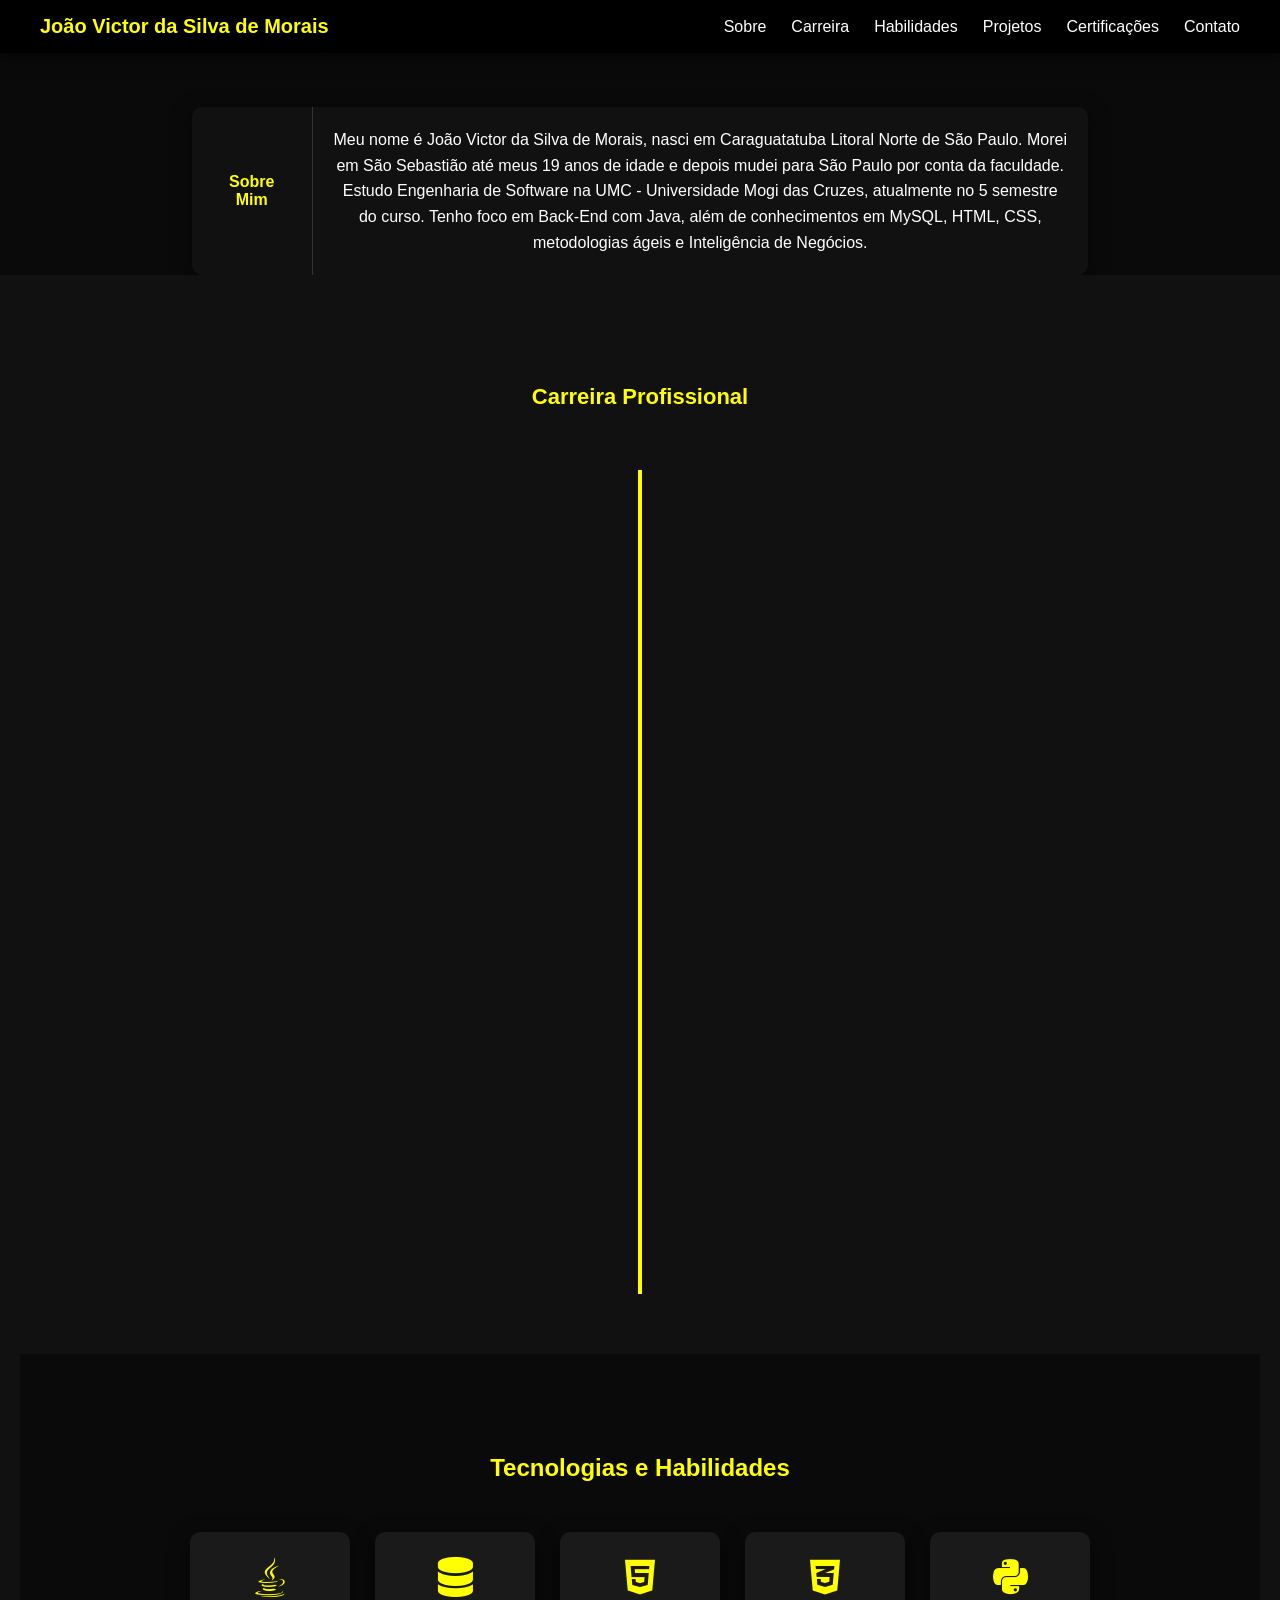
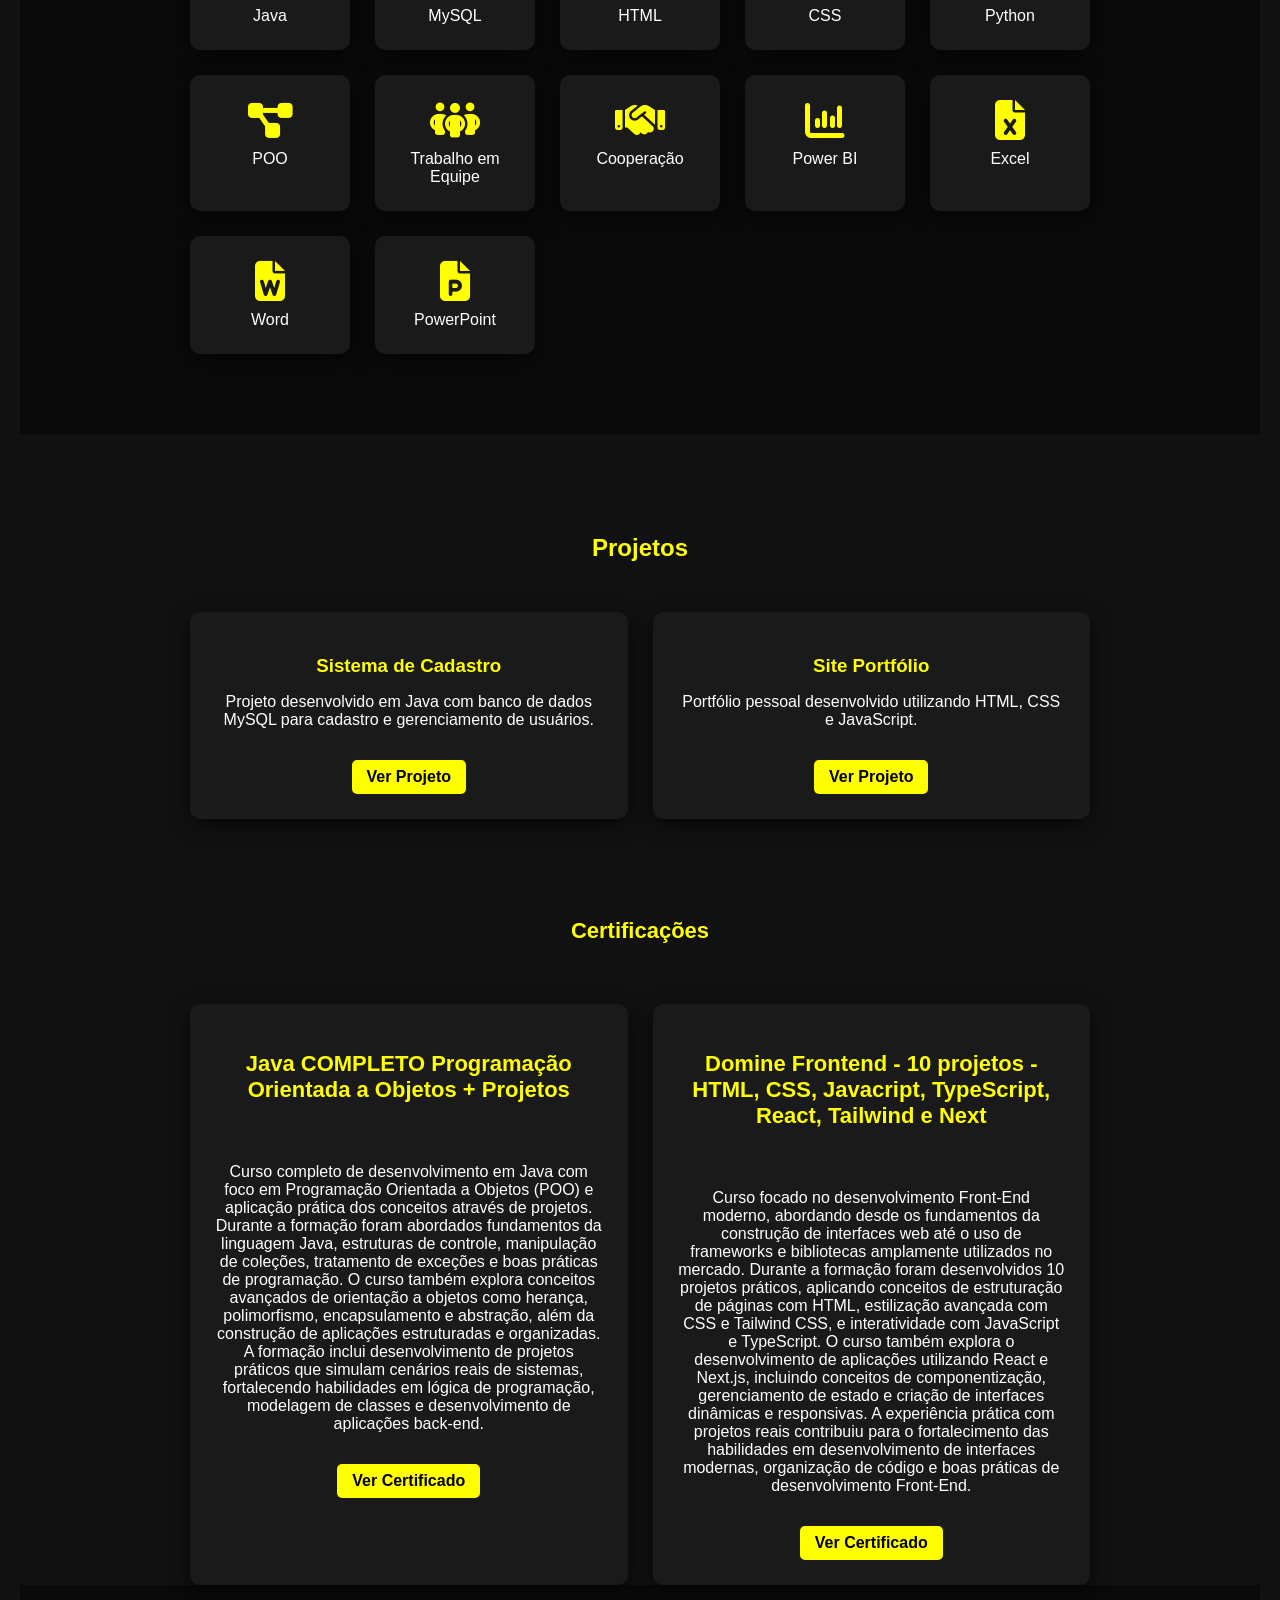
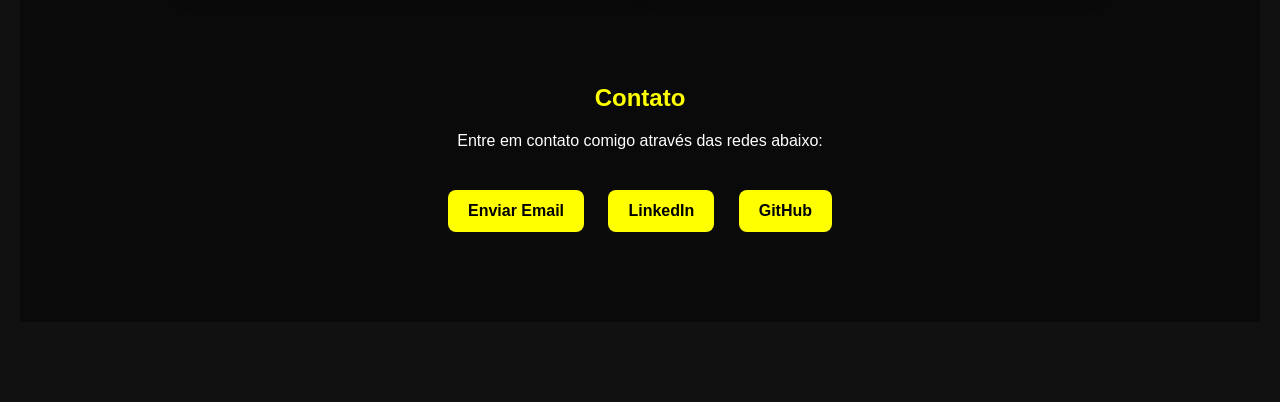
<file: index.html>
<!DOCTYPE html>
<html lang="pt-br">

<head>
    <meta charset="UTF-8">
    <link rel="stylesheet" href="https://cdnjs.cloudflare.com/ajax/libs/font-awesome/6.5.0/css/all.min.css">
    <meta name="viewport" content="width=device-width, initial-scale=1.0">
    <title>Portfólio Victor Morais</title>
    <link rel="stylesheet" href="style.css">

</head>

<body id="fundo">

    <nav class="navbar">

        <div class="logo">
            João Victor da Silva de Morais
        </div>

        <ul class="menu">

            <li><a href="#sobre">Sobre</a></li>

            <li><a href="#carreira">Carreira</a></li>

            <li><a href="#habilidades">Habilidades</a></li>

            <li><a href="#projetos">Projetos</a></li>

            <li><a href="#certificacoes">Certificações</a></li>

            <li><a href="#contato">Contato</a></li>     

        </ul>

    </nav>

    <h4 class="nome">Victor Morais</h4>

    <br>

    <section id="sobre">

    <table class="ptable">

        <tr>

            <th class="primeirasinfos">Sobre Mim</th>

            <td>
                Meu nome é João Victor da Silva de Morais, nasci em Caraguatatuba Litoral Norte de São Paulo.
                Morei em São Sebastião até meus 19 anos de idade e depois mudei para São Paulo por conta da
                faculdade.
                Estudo Engenharia de Software na UMC - Universidade Mogi das Cruzes, atualmente no 5 semestre do curso.

                Tenho foco em Back-End com Java, além de conhecimentos em MySQL, HTML, CSS,
                metodologias ágeis e Inteligência de Negócios.
            </td>

        </tr>

    </table>

    <section id="carreira" class="carreira">

        <h4>Carreira Profissional</h4>

        <div class="timeline">

            <div class="timeline-item hidden">

                <div class="timeline-date">
                    Janeiro de 2023 - Junho de 2023
                </div>

                <div class="timeline-content">
                    <h4>Vendedor</h4>
                    <h5>Lojas Brasil</h5>

                    <p>
                        Atuei como vendedor na Lojas Brasil, sendo responsável pelo atendimento ao cliente,
                        orientação sobre produtos e organização do estoque.
                    </p>

                </div>
            </div>

            <div class="timeline-item hidden">

                <div class="timeline-date">
                    Dezembro de 2023 - Agosto de 2024
                </div>

                <div class="timeline-content">

                    <h4>Caixa</h4>
                    <h5>Miatto Gelateria</h5>

                    <p>
                        Responsável pelo atendimento ao cliente, operação de pagamentos,
                        abertura e fechamento de caixa.
                    </p>

                </div>
            </div>

            <div class="timeline-item hidden">

                <div class="timeline-date">
                    Dezembro de 2024 - Presente
                </div>

                <div class="timeline-content">

                    <h4>Assistente Administrativo</h4>
                    <h5>SS Armazéns Gerais Alfandegados</h5>

                    <p>
                        Suporte na pesagem de caminhões, controle de planilhas e organização
                        de documentação logística.
                    </p>

                </div>
            </div>

        </div>

        <section id="habilidades" class="habilidades">

            <h2>Tecnologias e Habilidades</h2>

            <div class="skills-container">

                <div class="skill-card">
                    <i class="fa-brands fa-java"></i>
                    <p>Java</p>
                </div>

                <div class="skill-card">
                    <i class="fa-solid fa-database"></i>
                    <p>MySQL</p>
                </div>

                <div class="skill-card">
                    <i class="fa-brands fa-html5"></i>
                    <p>HTML</p>
                </div>

                <div class="skill-card">
                    <i class="fa-brands fa-css3-alt"></i>
                    <p>CSS</p>
                </div>

                <div class="skill-card">
                    <i class="fa-brands fa-python"></i>
                    <p>Python</p>
                </div>

                <div class="skill-card">
                    <i class="fa-solid fa-diagram-project"></i>
                    <p>POO</p>
                </div>

                <div class="skill-card">
                    <i class="fa-solid fa-people-group"></i>
                    <p>Trabalho em Equipe</p>
                </div>

                <div class="skill-card">
                    <i class="fa-solid fa-handshake"></i>
                    <p>Cooperação</p>
                </div>

                <div class="skill-card">
                    <i class="fa-solid fa-chart-column"></i>
                    <p>Power BI</p>
                </div>

                <div class="skill-card">
                    <i class="fa-solid fa-file-excel"></i>
                    <p>Excel</p>
                </div>

                <div class="skill-card">
                    <i class="fa-solid fa-file-word"></i>
                    <p>Word</p>
                </div>

                <div class="skill-card">
                    <i class="fa-solid fa-file-powerpoint"></i>
                    <p>PowerPoint</p>
                </div>

            </div>

        </section>

        <section id="projetos" class="projetos">

            <h2>Projetos</h2>

            <div class="projetos-container">

                <div class="projeto-card">

                    <h3>Sistema de Cadastro</h3>

                    <p>
                        Projeto desenvolvido em Java com banco de dados MySQL para cadastro
                        e gerenciamento de usuários.
                    </p>

                    <a href="https://github.com/VictorMorais777/Sistema-de-Consulta-Medica" target="_blank">Ver Projeto</a>

                </div>
                
                <!--
                <div class="projeto-card">

                    <h3>Dashboard Power BI</h3>

                    <p>
                        Dashboard criado para análise de dados empresariais utilizando Power BI.
                    </p>

                    <a href="#" target="_blank">Ver Projeto</a>

                </div>
                -->

                <div class="projeto-card">

                    <h3>Site Portfólio</h3>

                    <p>
                        Portfólio pessoal desenvolvido utilizando HTML, CSS e JavaScript.
                    </p>

                    <a href="#" target="_blank">Ver Projeto</a>

                </div>

            </div>

        </section>

        <section id="certificacoes" class="certificacoes">

            <h2>Certificações</h2>

            <div class="certificacoes-container">

                <div class="certificacoes-card">

                    <h3>Java COMPLETO Programação Orientada a Objetos + Projetos</h3>

                    <p>
                        Curso completo de desenvolvimento em Java com foco em Programação Orientada a Objetos (POO) e aplicação prática dos conceitos através de projetos. 
                        Durante a formação foram abordados fundamentos da linguagem Java, estruturas de controle, manipulação de coleções, tratamento de exceções e boas práticas de programação.
                        O curso também explora conceitos avançados de orientação a objetos como herança, polimorfismo, encapsulamento e abstração, além da construção de aplicações estruturadas e organizadas. 
                        A formação inclui desenvolvimento de projetos práticos que simulam cenários reais de sistemas, fortalecendo habilidades em lógica de programação, modelagem de classes e desenvolvimento de aplicações back-end.
                    </p>

                    <a href="../IMG/certificadoJava.png" target="_blank">Ver Certificado</a>

                </div>

                <div class="certificacoes-card">

                    <h3>Domine Frontend - 10 projetos - HTML, CSS, Javacript, TypeScript, React, Tailwind e Next</h3>

                    <p>
                        Curso focado no desenvolvimento Front-End moderno, abordando desde os fundamentos da construção de interfaces web até o uso de frameworks e bibliotecas amplamente utilizados no mercado. 
                        Durante a formação foram desenvolvidos 10 projetos práticos, aplicando conceitos de estruturação de páginas com HTML, estilização avançada com CSS e Tailwind CSS, e interatividade com JavaScript e TypeScript.
                        O curso também explora o desenvolvimento de aplicações utilizando React e Next.js, incluindo conceitos de componentização, gerenciamento de estado e criação de interfaces dinâmicas e responsivas. 
                        A experiência prática com projetos reais contribuiu para o fortalecimento das habilidades em desenvolvimento de interfaces modernas, organização de código e boas práticas de desenvolvimento Front-End.
                    </p>

                    <a href="IMG/certificado-java.png" target="_blank">Ver Certificado</a>

                </div>

            </div>

        </section>


        <section id="contato" class="contato">

            <h2>Contato</h2>

            <p>Entre em contato comigo através das redes abaixo:</p>

            <div class="contato-links">

                <a href="mailto:joaovictrr6@gmail.com?subject=Contato%20pelo%20portfólio&body=Olá%20Victor,%20vi%20seu%20portfólio%20e%20gostaria%20de%20falar%20com%20você.">
                    Enviar Email
                </a>

                <a href="https://www.linkedin.com/in/jo%C3%A3o-victor-da-silva-de-morais/" target="_blank">LinkedIn</a>

                <a href="https://github.com/repos" target="_blank">GitHub</a>

            </div>

        </section>

         </section>

        

        <script src="script.js"></script>

</body>

</html>
</file>
<file: style.css>
* {
    box-sizing: border-box;
}

html,
body {
    overflow-x: hidden;
}

body {
    margin: 0;
    font-family: Arial, Helvetica, sans-serif;
    background: #0a0a0a;
    color: white;
    text-align: center;
}

/* Nome */

.nome {
    color: yellow;
    font-size: 28px;
    margin-top: 20px;
}

/* subtitulo */

.Sobre {
    color: yellow;
    font-size: 18px;
    display: block;
    margin-bottom: 20px;
}

/* tabela sobre mim */

.ptable {
    width: 70%;
    margin: auto;
    border-collapse: collapse;
    background: #111;
    border-radius: 10px;
    overflow: hidden;
    box-shadow: 0px 5px 20px rgba(0, 0, 0, 0.5);
}

.ptable th {
    color: yellow;
    padding: 20px;
    border-right: 1px solid #333;
    width: 120px;
}

.ptable td {
    padding: 20px;
    line-height: 1.6;
}

/* seção carreira */

.carreira {
    padding: 80px 20px;
    background: #111;
}

.carreira h4 {
    color: yellow;
    font-size: 22px;
    margin-bottom: 60px;
}

/* timeline */

.timeline {
    position: relative;
    max-width: 900px;
    margin: auto;
    padding: 0 20px;
}

/* linha vertical */

.timeline::before {
    content: "";
    position: absolute;
    left: 50%;
    top: 0;
    width: 4px;
    height: 100%;
    background: yellow;
    transform: translateX(-50%);
}

/* item da timeline */

.timeline-item {
    display: flex;
    margin-bottom: 60px;
    position: relative;
    transition: all 0.8s ease;
}

/* ponto da timeline */

.timeline-item::before {
    content: "";
    position: absolute;
    left: 50%;
    width: 16px;
    height: 16px;
    background: yellow;
    border-radius: 50%;
    transform: translateX(-50%);
}

/* data */

.timeline-date {
    width: 45%;
    text-align: right;
    padding-right: 30px;
    font-weight: bold;
    color: #ddd;
}

/* card */

.timeline-content {
    width: 45%;
    background: #1a1a1a;
    padding: 25px;
    border-radius: 10px;
    box-shadow: 0px 8px 25px rgba(0, 0, 0, 0.5);
    transition: 0.3s;
}

/* hover */

.timeline-content:hover {
    transform: translateY(-5px);
    box-shadow: 0px 12px 30px rgba(0, 0, 0, 0.8);
}

/* títulos */

.timeline-content h4 {
    color: yellow;
    margin-bottom: 10px;
}

.timeline-content h5 {
    color: #ccc;
    margin-bottom: 15px;
}

/* animação */

.hidden {
    opacity: 0;
    transform: translateY(50px);
}

.show {
    opacity: 1;
    transform: translateY(0);
}

.habilidades {
    padding: 80px 20px;
    background: #0a0a0a;
    text-align: center;
}

.habilidades h2 {
    color: yellow;
    margin-bottom: 50px;
}

/* GRID */

.skills-container {
    display: grid;
    grid-template-columns: repeat(auto-fit, minmax(160px, 1fr));
    gap: 25px;
    max-width: 900px;
    margin: auto;
}

/* CARDS */

.skill-card {
    background: #1a1a1a;
    padding: 25px;
    border-radius: 10px;
    box-shadow: 0px 6px 20px rgba(0, 0, 0, 0.6);
    transition: 0.3s;
}

.skill-card i {
    font-size: 40px;
    color: yellow;
    margin-bottom: 10px;
}

.skill-card p {
    margin: 0;
}

/* hover */

.skill-card:hover {
    transform: translateY(-6px);
    background: #222;
    box-shadow: 0px 10px 25px rgba(0, 0, 0, 0.8);
}

.projetos {
    padding: 80px 20px;
    background: #111;
    text-align: center;
}

.projetos h2 {
    color: yellow;
    margin-bottom: 50px;
}

.projetos-container {
    display: grid;
    grid-template-columns: repeat(auto-fit, minmax(250px, 1fr));
    gap: 25px;
    max-width: 900px;
    margin: auto;
}

.projeto-card {
    background: #1a1a1a;
    padding: 25px;
    border-radius: 10px;
    box-shadow: 0 6px 20px rgba(0, 0, 0, 0.6);
    transition: 0.3s;
}

.projeto-card:hover {
    transform: translateY(-8px);
}

.projeto-card h3 {
    color: yellow;
    margin-bottom: 15px;
}

.projeto-card a {
    display: inline-block;
    margin-top: 15px;
    color: black;
    background: yellow;
    padding: 8px 15px;
    border-radius: 5px;
    text-decoration: none;
    font-weight: bold;
}

.contato {
    padding: 80px 20px;
    background: #0a0a0a;
    text-align: center;
}

.contato h2 {
    color: yellow;
    margin-bottom: 20px;
}

.contato-links {
    margin-top: 30px;
}

.contato-links a {
    display: inline-block;
    margin: 10px;
    padding: 12px 20px;
    background: yellow;
    color: black;
    border-radius: 8px;
    text-decoration: none;
    font-weight: bold;
    transition: 0.3s;
}

.contato-links a:hover {
    background: #ffd900;
    transform: scale(1.05);
}

/* NAVBAR */

.navbar {
    position: fixed;
    top: 0;
    left: 0;
    right: 0;
    width: 100%;
    background: #000;
    display: flex;
    justify-content: space-between;
    align-items: center;
    padding: 15px 40px;
    box-sizing: border-box;
    z-index: 1000;
    box-shadow: 0 4px 15px rgba(0, 0, 0, 0.6);
}

/* logo */

.logo {
    color: yellow;
    font-size: 20px;
    font-weight: bold;
}

/* menu */

.menu {
    list-style: none;
    display: flex;
    gap: 25px;
    margin: 0;
    padding: 0;
}

.menu a {
    color: white;
    text-decoration: none;
    font-weight: 500;
    transition: 0.3s;
}

.menu a:hover {
    color: yellow;
}

.certificacoes-container{
    display: grid;
    grid-template-columns: repeat(auto-fit, minmax(250px, 1fr));
    gap: 25px;
    max-width: 900px;
    margin: auto;
}

.certificacoes-card{
    background: #1a1a1a;
    padding: 25px;
    border-radius: 10px;
    box-shadow: 0 6px 20px rgba(0, 0, 0, 0.6);
    transition: 0.3s;
}

.certificacoes h3{
    color: yellow;
    font-size: 22px;
    margin-bottom: 60px;
}

.certificacoes h2{
    color: yellow;
    font-size: 22px;
    margin-bottom: 60px;
}

.certificacoes-card a {
    display: inline-block;
    margin-top: 15px;
    color: black;
    background: yellow;
    padding: 8px 15px;
    border-radius: 5px;
    text-decoration: none;
    font-weight: bold;
}
</file>
